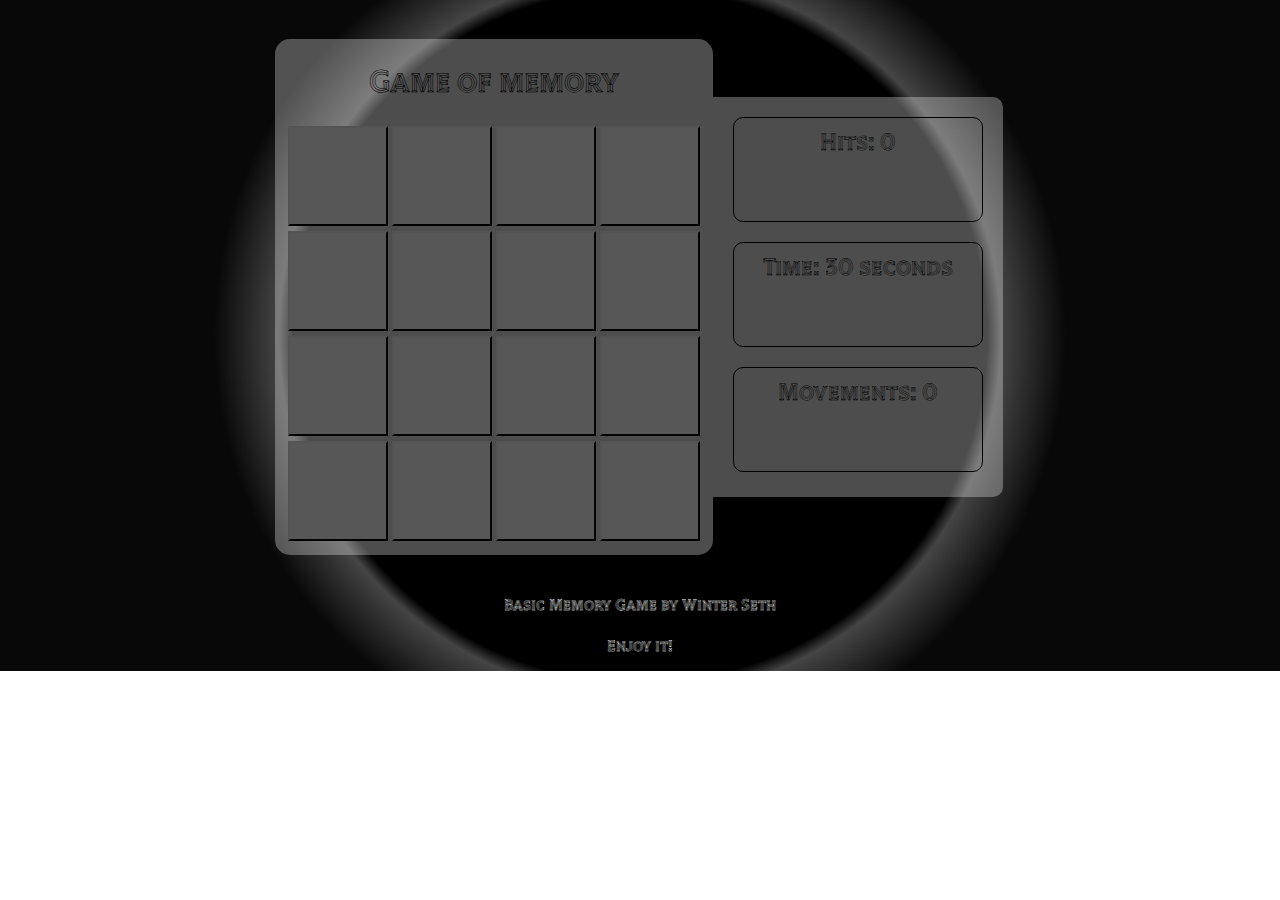
<file: index.html>
<!DOCTYPE html>
<html lang="en">
<head>
    <meta charset="UTF-8">
    <meta name="viewport" content="width=device-width, initial-scale=1.0">
    <title>Simple Game</title>
    <link rel="stylesheet" href="style.css">
    <link rel="preconnect" href="https://fonts.googleapis.com">
    <link rel="preconnect" href="https://fonts.gstatic.com" crossorigin>
    <link href="https://fonts.googleapis.com/css2?family=Tilt+Prism&display=swap" rel="stylesheet">
</head>
<body>
    <main>
        <section class="section1">
            <h1>Game of memory</h1>
            <table>
                <tr>
                    <td><button id="0" onclick="uncover(0)"></button></td>
                    <td><button id="1" onclick="uncover(1)"></button></td>
                    <td><button id="2" onclick="uncover(2)"></button></td>
                    <td><button id="3" onclick="uncover(3)"></button></td>
                </tr>
                <tr>
                    <td><button id="4" onclick="uncover(4)"></button></td>
                    <td><button id="5" onclick="uncover(5)"></button></td>
                    <td><button id="6" onclick="uncover(6)"></button></td>
                    <td><button id="7" onclick="uncover(7)"></button></td>
                </tr>
                <tr>
                    <td><button id="8" onclick="uncover(8)"></button></td>
                    <td><button id="9" onclick="uncover(9)"></button></td>
                    <td><button id="10" onclick="uncover(10)"></button></td>
                    <td><button id="11" onclick="uncover(11)"></button></td>
                </tr>
                <tr>
                    <td><button id="12" onclick="uncover(12)"></button></td>
                    <td><button id="13" onclick="uncover(13)"></button></td>
                    <td><button id="14" onclick="uncover(14)"></button></td>
                    <td><button id="15" onclick="uncover(15)"></button></td>
                </tr>
            </table>
        </section>
        <section class="section2">
            <h2 id="hits" class="statistics">Hits: 0</h2>
            <h2 id="time" class="statistics">Time: 30 seconds</h2>
            <h2 id="moves" class="statistics">Movements: 0</h2>
        </section>
    </main>
    <script src="./game.js"></script>
    <footer>
        <h4>Basic Memory Game by Winter Seth</h4>
        <p>Enjoy it!</p>
    </footer>
</body>
</html>
</file>
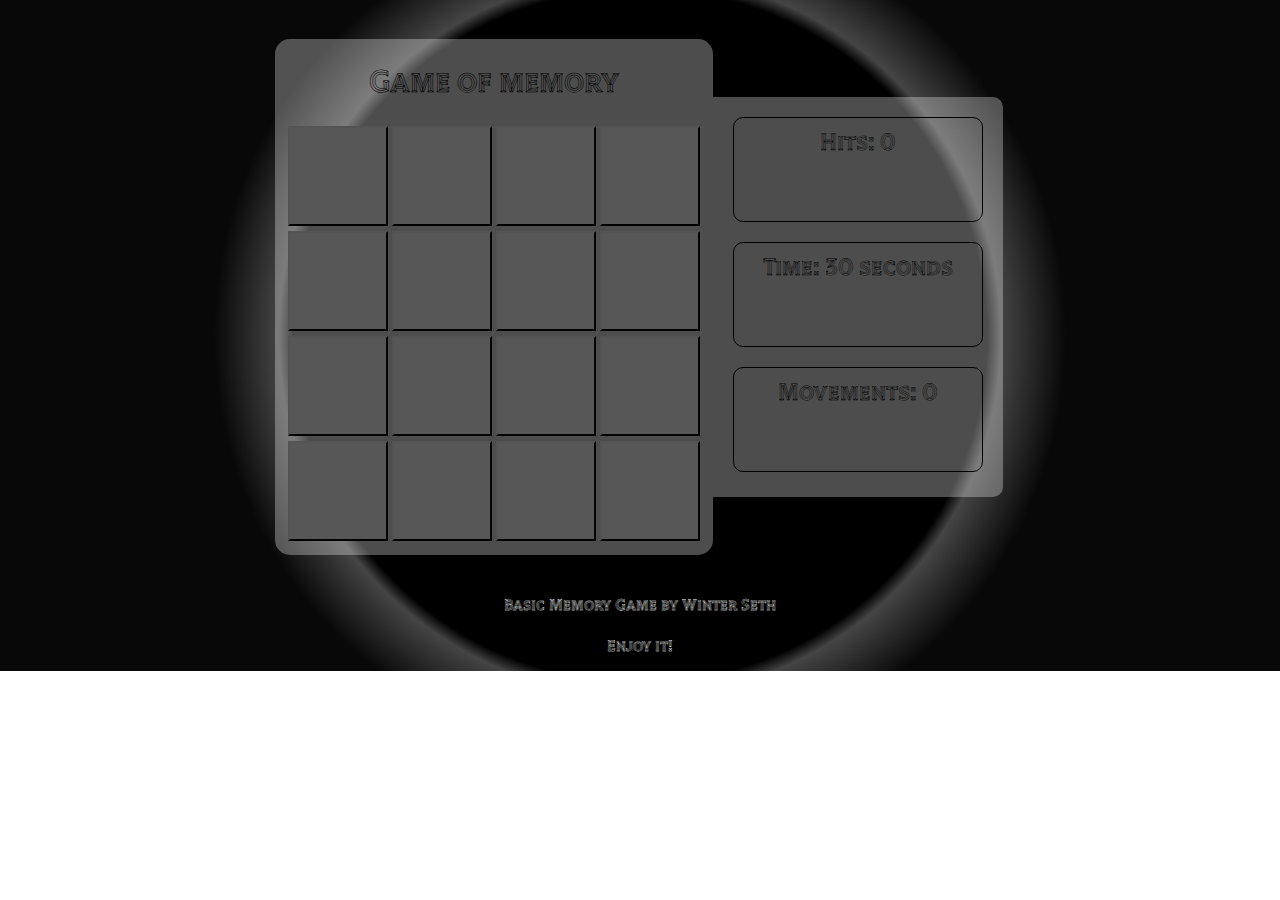
<file: game.html>
<!DOCTYPE html>
<html lang="en">
<head>
    <meta charset="UTF-8">
    <meta name="viewport" content="width=device-width, initial-scale=1.0">
    <title>Simple Game</title>
    <link rel="stylesheet" href="style.css">
    <link rel="preconnect" href="https://fonts.googleapis.com">
    <link rel="preconnect" href="https://fonts.gstatic.com" crossorigin>
    <link href="https://fonts.googleapis.com/css2?family=Tilt+Prism&display=swap" rel="stylesheet">
</head>
<body>
    <main>
        <section class="section1">
            <h1>Game of memory</h1>
            <table>
                <tr>
                    <td><button id="0" onclick="uncover(0)"></button></td>
                    <td><button id="1" onclick="uncover(1)"></button></td>
                    <td><button id="2" onclick="uncover(2)"></button></td>
                    <td><button id="3" onclick="uncover(3)"></button></td>
                </tr>
                <tr>
                    <td><button id="4" onclick="uncover(4)"></button></td>
                    <td><button id="5" onclick="uncover(5)"></button></td>
                    <td><button id="6" onclick="uncover(6)"></button></td>
                    <td><button id="7" onclick="uncover(7)"></button></td>
                </tr>
                <tr>
                    <td><button id="8" onclick="uncover(8)"></button></td>
                    <td><button id="9" onclick="uncover(9)"></button></td>
                    <td><button id="10" onclick="uncover(10)"></button></td>
                    <td><button id="11" onclick="uncover(11)"></button></td>
                </tr>
                <tr>
                    <td><button id="12" onclick="uncover(12)"></button></td>
                    <td><button id="13" onclick="uncover(13)"></button></td>
                    <td><button id="14" onclick="uncover(14)"></button></td>
                    <td><button id="15" onclick="uncover(15)"></button></td>
                </tr>
            </table>
        </section>
        <section class="section2">
            <h2 id="hits" class="statistics">Hits: 0</h2>
            <h2 id="time" class="statistics">Time: 30 seconds</h2>
            <h2 id="moves" class="statistics">Movements: 0</h2>
        </section>
    </main>
    <script src="./game.js"></script>
    <footer>
        <h4>Basic Memory Game by Winter Seth</h4>
        <p>Enjoy it!</p>
    </footer>
</body>
</html>
</file>
<file: style.css>
* {
    font-family: 'Tilt Prism', sans-serif;
}

body {
    background: rgb(0, 0, 0);
    background: radial-gradient(circle, rgba(0, 0, 0, 1) 48%, rgba(68, 68, 68, 1) 50%, rgba(0, 0, 0, 0.967) 59%);
    background-repeat: no-repeat;
}

tr {
    border-radius: 10px;
}

main {
    width: 730px;
    margin: 39px auto;
    display: flex;
    align-items: center;
}

.section1 {
    background-color: rgba(255, 255, 255, 0.3);
    padding: 0 10px 10px 10px;
    border-radius: 15px;
}

button {
    width: 100px;
    height: 100px;
    font-size: 40px;
    color: black;
    font-weight: bold;
    background-color: rgb(87, 87, 87);
}

button:hover {
    cursor: pointer;
}

.section2 {
    background-color: rgba(255, 255, 255, 0.3);
    width: 250px;
    height: 400px;
    border-top-right-radius: 10px;
    border-bottom-right-radius: 10px;
    padding: 0px 20px;
}

.statistics {
    border: 1px solid black;
    height: 105px;
    border-radius: 10px;
    padding: 8px 20px;
    box-sizing: border-box;
}

footer,
h1,
h2 {
    text-align: center;
}

footer {
    color: white;
}
</file>
